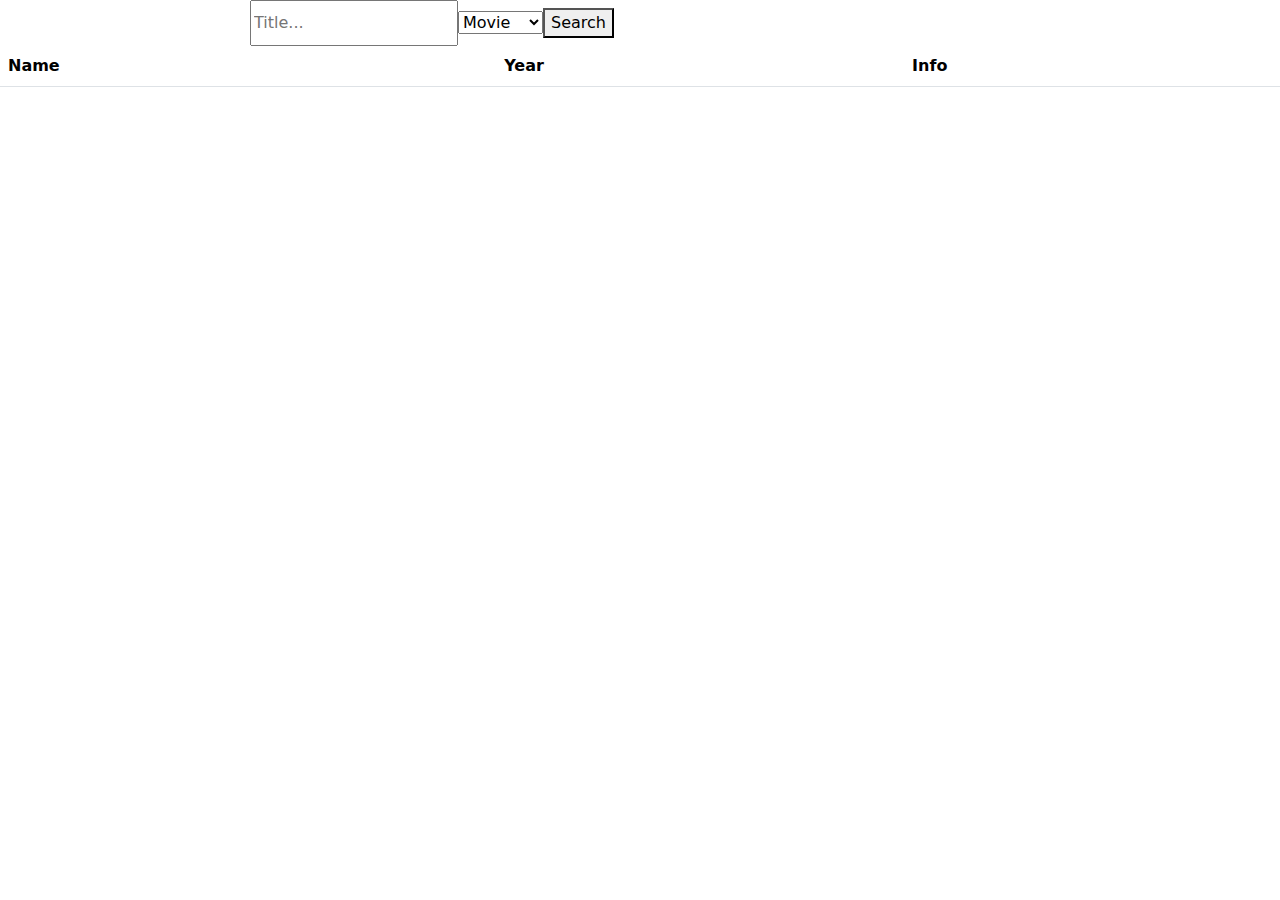
<file: 07_requests/index.html>
<!DOCTYPE html>
<html lang="en">
<head>
    <meta charset="UTF-8">
    <meta name="viewport" content="width=device-width, initial-scale=1.0">
    <link rel="stylesheet" href="https://cdn.jsdelivr.net/npm/bootstrap@5.3.3/dist/css/bootstrap.min.css">
    <title>Requests</title>
    <style>
        input{
                margin-left: 250px;
                line-height: 40px;
            };
        button{
            margin: 60px;
        }
    </style>
</head>
<body>
    <table class="table">
        <thead>
            <input type="text" id="search-form" placeholder="Title..." required, >
                <select id="typeSelect">
                    <option value="movie">Movie</option>
                    <option value="series">series</option>
                    <option value="episode">episode</option>
                </select>
                <button type="submit">Search</button>
          <tr>
            <th scope="col">Name</th>
            <th scope="col">Year</th>
            <th scope="col">Info</th>
          </tr>
        </thead>
        <tbody id="tbody">
        </tbody>
      </table>

      <nav aria-label="Page navigation example">
        <ul class="pagination" id="pagination">
        </ul>
      </nav>
    
    
    <script src="https://cdn.jsdelivr.net/npm/bootstrap@5.3.3/dist/js/bootstrap.bundle.min.js"></script>
    <script src="script.js"></script>
</body>
</html>
</file>
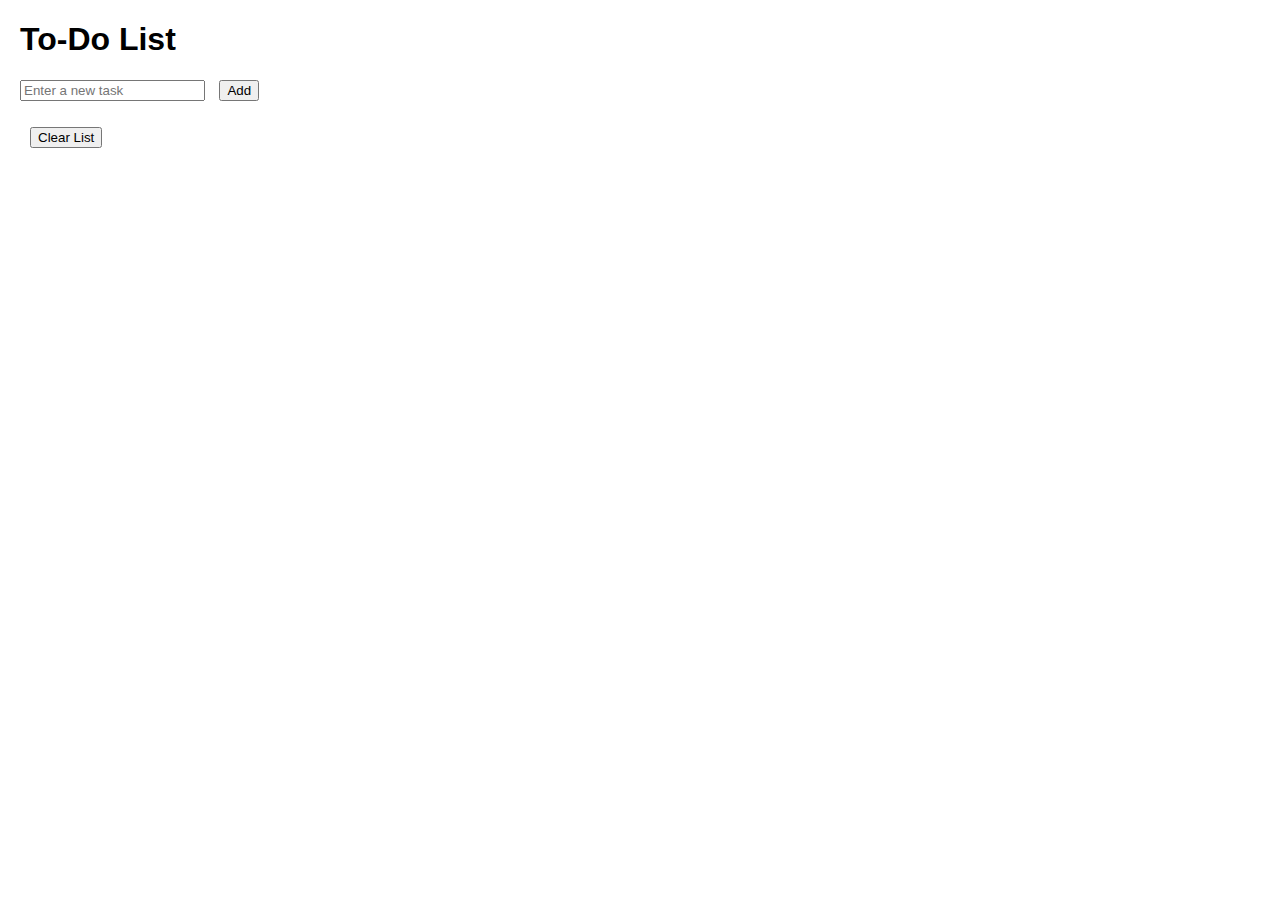
<file: 09_local_srorage/index.html>
<!DOCTYPE html>
<html lang="en">
<head>
    <meta charset="UTF-8">
    <meta name="viewport" content="width=device-width, initial-scale=1.0">
    <title>To-Do List</title>
    <style>
        body {
            font-family: Arial, sans-serif;
            margin: 20px;
        }

        .todo-item {
            display: flex;
            align-items: center;
            margin: 5px 0;
        }

        .todo-item.completed span {
            text-decoration: line-through;
            color: grey;
        }

        button {
            margin-left: 10px;
        }

        #clear-btn {
            margin-top: 10px;
        }
    </style>
</head>
<body>
    <h1>To-Do List</h1>
    <input type="text" id="todo-input" placeholder="Enter a new task">
    <button id="add-btn">Add</button>
    <ul id="todo-list"></ul>
    <button id="clear-btn">Clear List</button>
</body>
</html>
</file>
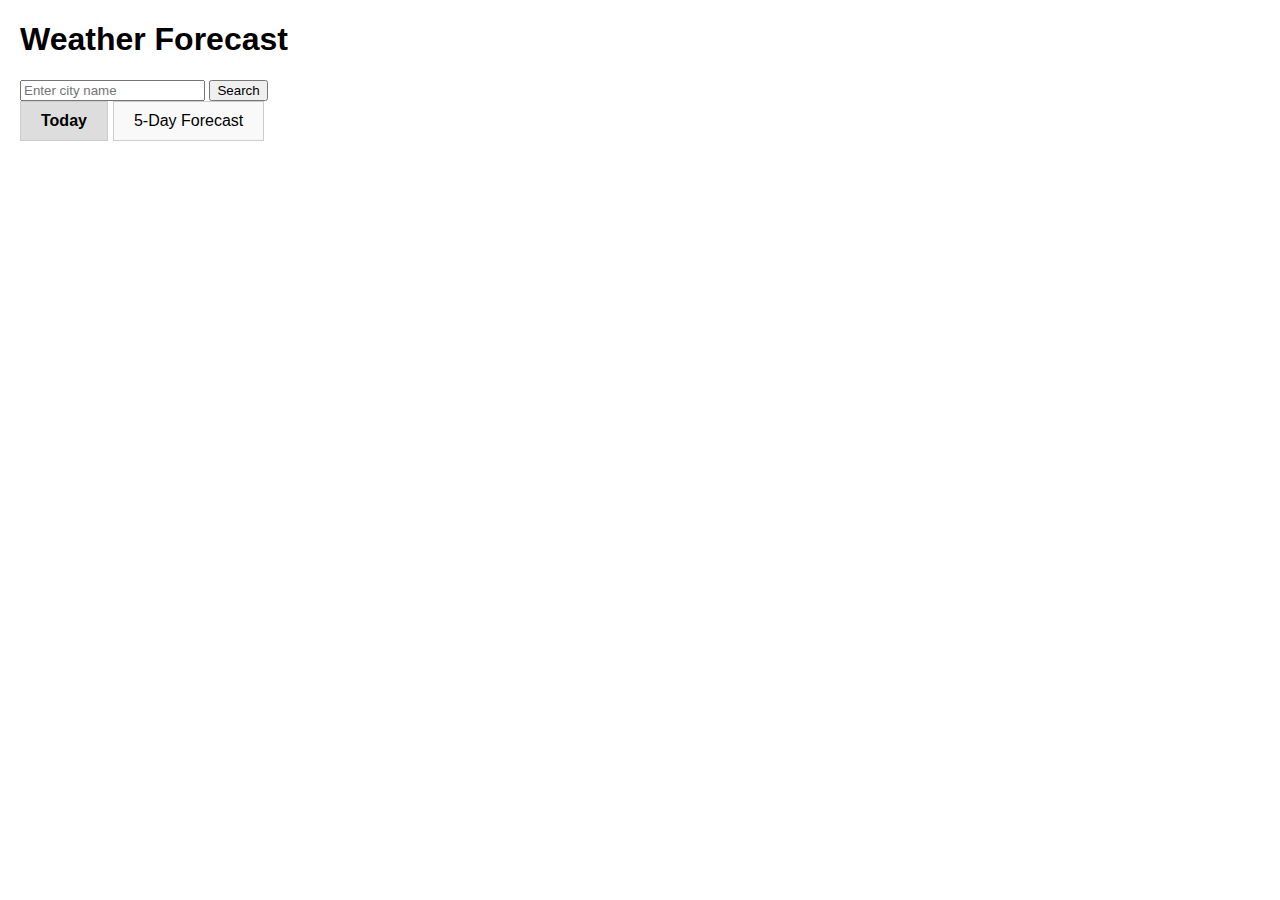
<file: 12_destruction/index.html>
<!DOCTYPE html>
<html lang="en">
<head>
    <meta charset="UTF-8">
    <meta name="viewport" content="width=device-width, initial-scale=1.0">
    <title>Weather Forecast</title>
    <style>
        body {
            font-family: Arial, sans-serif;
            margin: 20px;
        }

        .tabs {
            display: flex;
            margin-bottom: 20px;
        }

        .tab {
            padding: 10px 20px;
            cursor: pointer;
            border: 1px solid #ccc;
            background-color: #f9f9f9;
            margin-right: 5px;
        }

        .tab.active {
            background-color: #ddd;
            font-weight: bold;
        }

        .content {
            display: none;
        }

        .content.active {
            display: block;
        }

        .weather-section {
            margin-top: 20px;
        }

        .weather-item {
            margin-bottom: 15px;
        }
    </style>
</head>
<body>
    <h1>Weather Forecast</h1>
    <input type="text" id="city-input" placeholder="Enter city name">
    <button id="search-btn">Search</button>

    <div class="tabs">
        <div class="tab active" id="tab-today">Today</div>
        <div class="tab" id="tab-5day">5-Day Forecast</div>
    </div>

    <div class="content active" id="content-today">
        <div id="current-weather" class="weather-section"></div>
        <div id="hourly-forecast" class="weather-section"></div>
        <div id="nearby-cities" class="weather-section"></div>
    </div>

    <div class="content" id="content-5day">
        <div id="daily-forecast" class="weather-section"></div>
    </div>

   
</body>
</html>
</file>
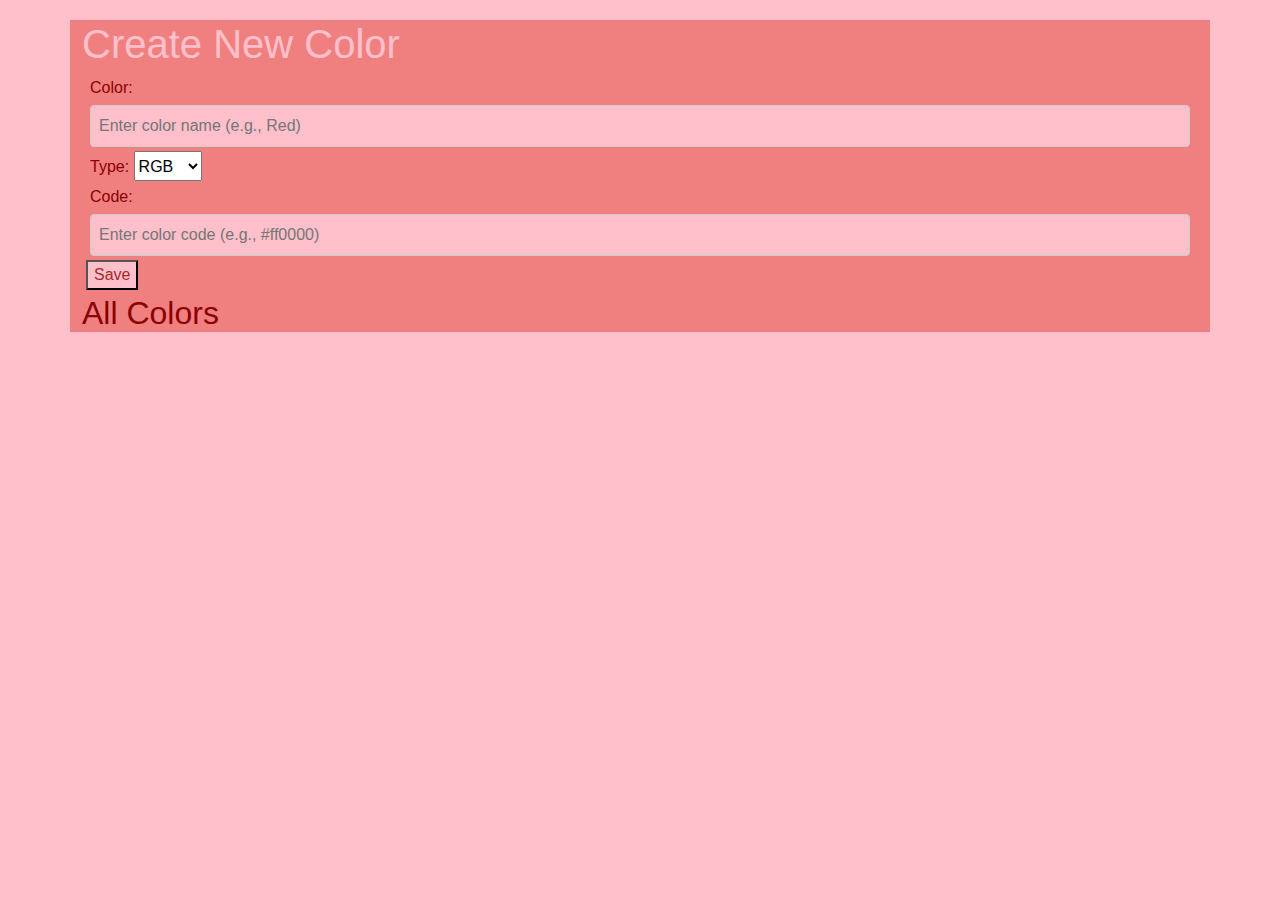
<file: 08_Cookies/index2.html>
<!DOCTYPE html>
<html lang="en">
<head>
    <meta charset="UTF-8">
    <meta name="viewport" content="width=device-width, initial-scale=1.0">
   
    <link rel="stylesheet" href="https://cdn.jsdelivr.net/npm/bootstrap@5.3.3/dist/css/bootstrap.min.css">
    <title>Cookies</title>
    <style>
        /* label{
            margin-left: px;
        } */
        h5{
            margin: 30px;
            color: darkred;
        }
        div{
            margin: 4px;
            color: darkred;
        }
        select{
            block-size: 30px;
        }
        h6{
            margin: 30px;
            color: darkred;
        }
        body{
            background-color: pink;
            font-family: Arial, sans-serif;
            margin: 20px;
        }
        button{
            color: brown;
            background-color: pink;
        }
        input{
            background-color: pink;
            width: 100%;
            padding: 8px;
            margin-top: 5px;
            border: 1px solid #ccc;
            border-radius: 4px;
        }
        div{
            background-color: brown;
            background-color: lightcoral;
        }
        h1 {
            color: pink;
        }
        /* label{
            display: block;
            margin-bottom: 5px;
            font-weight: bold;
        } */
    </style>
</head>
    <body>
        <div class="container">
            <h1>Create New Color</h1>
            <div>
                <form id="colorForm">
                    <div class="form-group">
                        <label for="colorName">Color:</label>
                        <input type="text" id="colorName" placeholder="Enter color name (e.g., Red)">
                    </div>
                    <div class="form-group">
                        <label for="colorType">Type:</label>
                        <select id="colorType">
                            <option value="RGB">RGB</option>
                            <option value="RGBA">RGBA</option>
                            <option value="HEX">HEX</option>
                        </select>
                    </div>
                    <div class="form-group">
                        <label for="colorCode">Code:</label>
                        <input type="text" id="colorCode" placeholder="Enter color code (e.g., #ff0000)">
                    </div>
                    <button type="button" id="saveButton" onclick="">Save</button>
                </form>
            </div>
    
            <h2>All Colors</h2>
            <div id="colorContainer"></div>
        </div>
        <script src="https://cdn.jsdelivr.net/npm/bootstrap@5.3.3/dist/js/bootstrap.bundle.min.js"></script>
        <script src="./script2.js"></script>
    </body>
</html>
</file>
